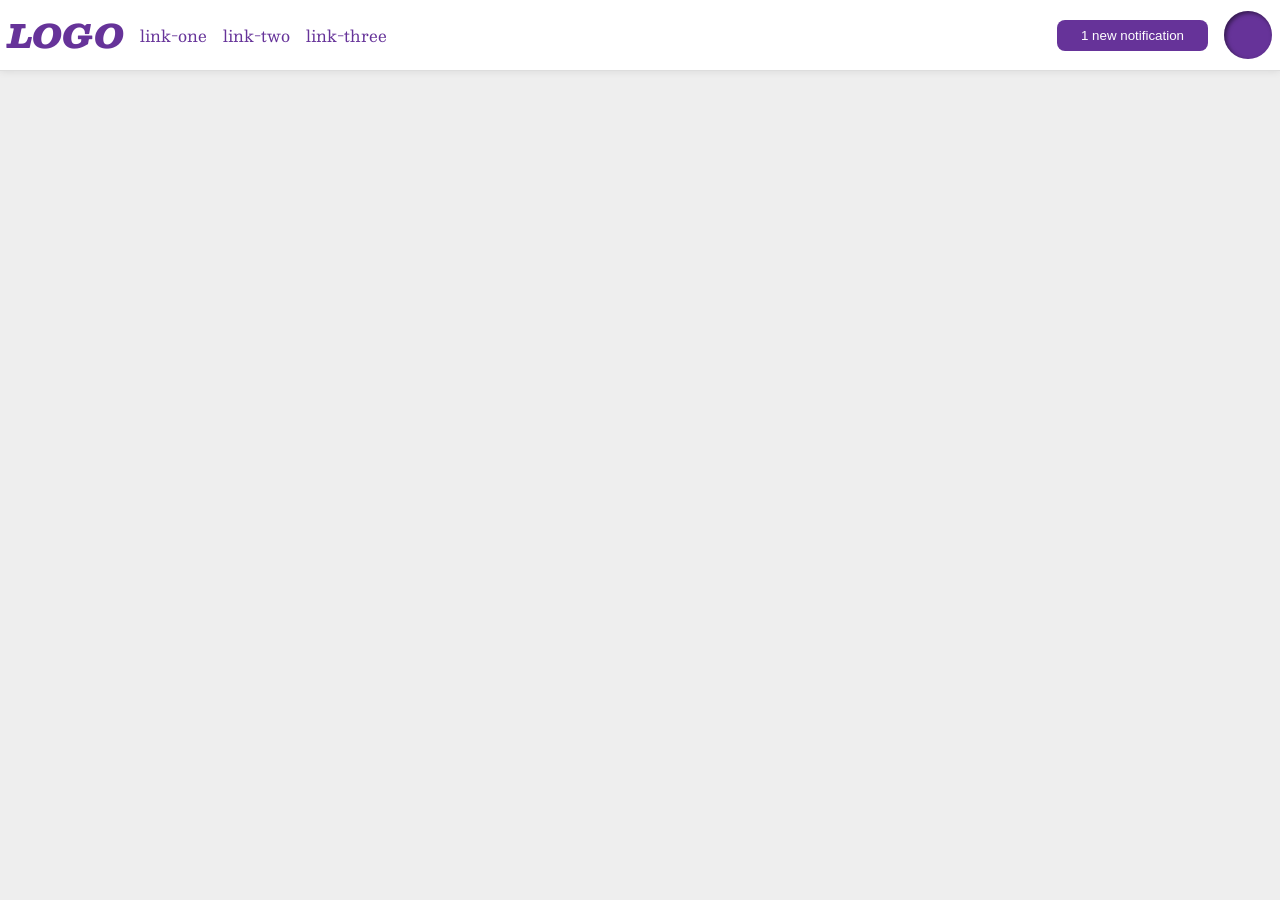
<file: foundations/flex/03-flex-header-2/index.html>
<!DOCTYPE html>
<html lang="en">
  <head>
    <meta charset="UTF-8">
    <meta http-equiv="X-UA-Compatible" content="IE=edge">
    <meta name="viewport" content="width=device-width, initial-scale=1.0">
    <title>Flex Header 2</title>
    <link rel="stylesheet" href="style.css">
  </head>
  <body>

    <div class="header">
      <div class="left">
      <div class="logo">
        LOGO
      </div>
      <ul class="links">
        <li><a href="https://google.com">link-one</a></li>
        <li><a href="https://google.com">link-two</a></li>
        <li><a href="https://google.com">link-three</a></li>
      </ul>
      </div>

      <div class="right">
      <button class="notifications">
        1 new notification
      </button>
      <div class="profile-image"></div>
      </div>
    </div>
  </body>
</html>
</file>
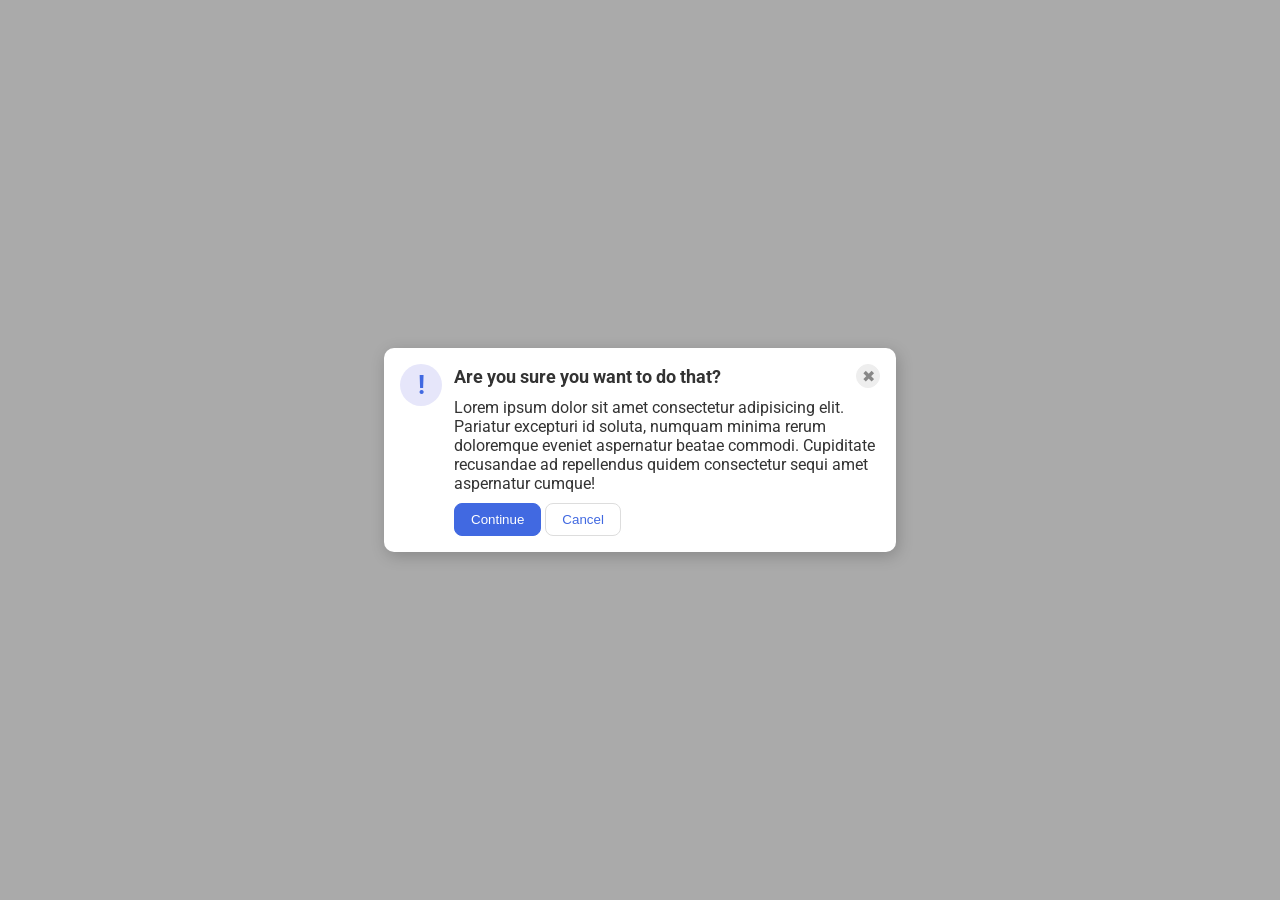
<file: foundations/flex/05-flex-modal/index.html>
<!DOCTYPE html>
<html lang="en">
  <head>
    <meta charset="UTF-8">
    <meta http-equiv="X-UA-Compatible" content="IE=edge">
    <meta name="viewport" content="width=device-width, initial-scale=1.0">
    <link rel="stylesheet" href="style.css">
    <title>Modal</title>
  </head>
  <body>
    <div class="modal">
      <div>
       <div class="icon">!</div>
      </div>

      <div class="main">

        <div class="header">Are you sure you want to do that?
          <div>
         <button class="close-button">✖</button>
         </div>
        </div>

        <div class="text">
          Lorem ipsum dolor sit amet consectetur adipisicing elit. Pariatur excepturi id soluta, numquam minima rerum doloremque eveniet aspernatur beatae commodi. Cupiditate recusandae ad repellendus quidem consectetur sequi amet aspernatur cumque!
        </div>

        <div>
          <button class="continue">Continue</button>
          <button class="cancel">Cancel</button>
        </div>

      </div>
    </div>
  </body>
</html>
</file>
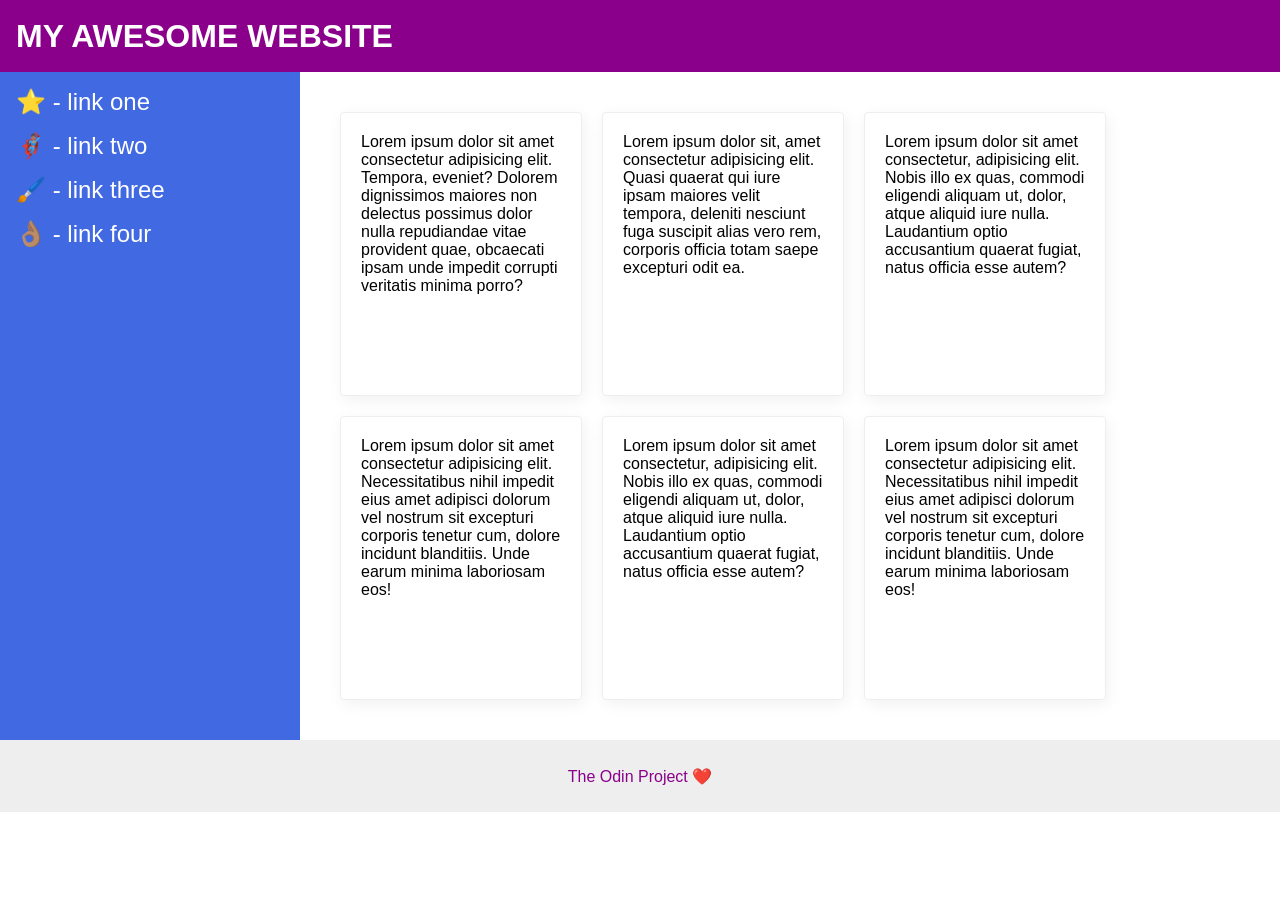
<file: foundations/flex/07-flex-layout-2/index.html>
<!DOCTYPE html>
<html lang="en">
  <head>
    <meta charset="UTF-8">
    <meta http-equiv="X-UA-Compatible" content="IE=edge">
    <meta name="viewport" content="width=device-width, initial-scale=1.0">
    <title>The Holy Grail</title>
    <link rel="stylesheet" href="style.css">
  </head>
  <body>
    <div class="header">
      MY AWESOME WEBSITE
    </div>
    <div class="main">
     <div class="sidebar">
       <ul>
         <li><a href="#">⭐ - link one</a></li>
         <li><a href="#">🦸🏽‍♂️ - link two</a></li>
         <li><a href="#">🖌️ - link three</a></li>
         <li><a href="#">👌🏽 - link four</a></li>
       </ul>
     </div>

     <div class="content">
      <div class="card">Lorem ipsum dolor sit amet consectetur adipisicing elit. Tempora, eveniet? Dolorem dignissimos maiores non delectus possimus dolor nulla repudiandae vitae provident quae, obcaecati ipsam unde impedit corrupti veritatis minima porro?</div>
      <div class="card">Lorem ipsum dolor sit, amet consectetur adipisicing elit. Quasi quaerat qui iure ipsam maiores velit tempora, deleniti nesciunt fuga suscipit alias vero rem, corporis officia totam saepe excepturi odit ea.</div>
      <div class="card">Lorem ipsum dolor sit amet consectetur, adipisicing elit. Nobis illo ex quas, commodi eligendi aliquam ut, dolor, atque aliquid iure nulla. Laudantium optio accusantium quaerat fugiat, natus officia esse autem?</div>
      <div class="card">Lorem ipsum dolor sit amet consectetur adipisicing elit. Necessitatibus nihil impedit eius amet adipisci dolorum vel nostrum sit excepturi corporis tenetur cum, dolore incidunt blanditiis. Unde earum minima laboriosam eos!</div>
      <div class="card">Lorem ipsum dolor sit amet consectetur, adipisicing elit. Nobis illo ex quas, commodi eligendi aliquam ut, dolor, atque aliquid iure nulla. Laudantium optio accusantium quaerat fugiat, natus officia esse autem?</div>
      <div class="card">Lorem ipsum dolor sit amet consectetur adipisicing elit. Necessitatibus nihil impedit eius amet adipisci dolorum vel nostrum sit excepturi corporis tenetur cum, dolore incidunt blanditiis. Unde earum minima laboriosam eos!</div>
     </div>
    </div>

    <div class="footer">
      The Odin Project ❤️
    </div>
  </body>
</html>
</file>
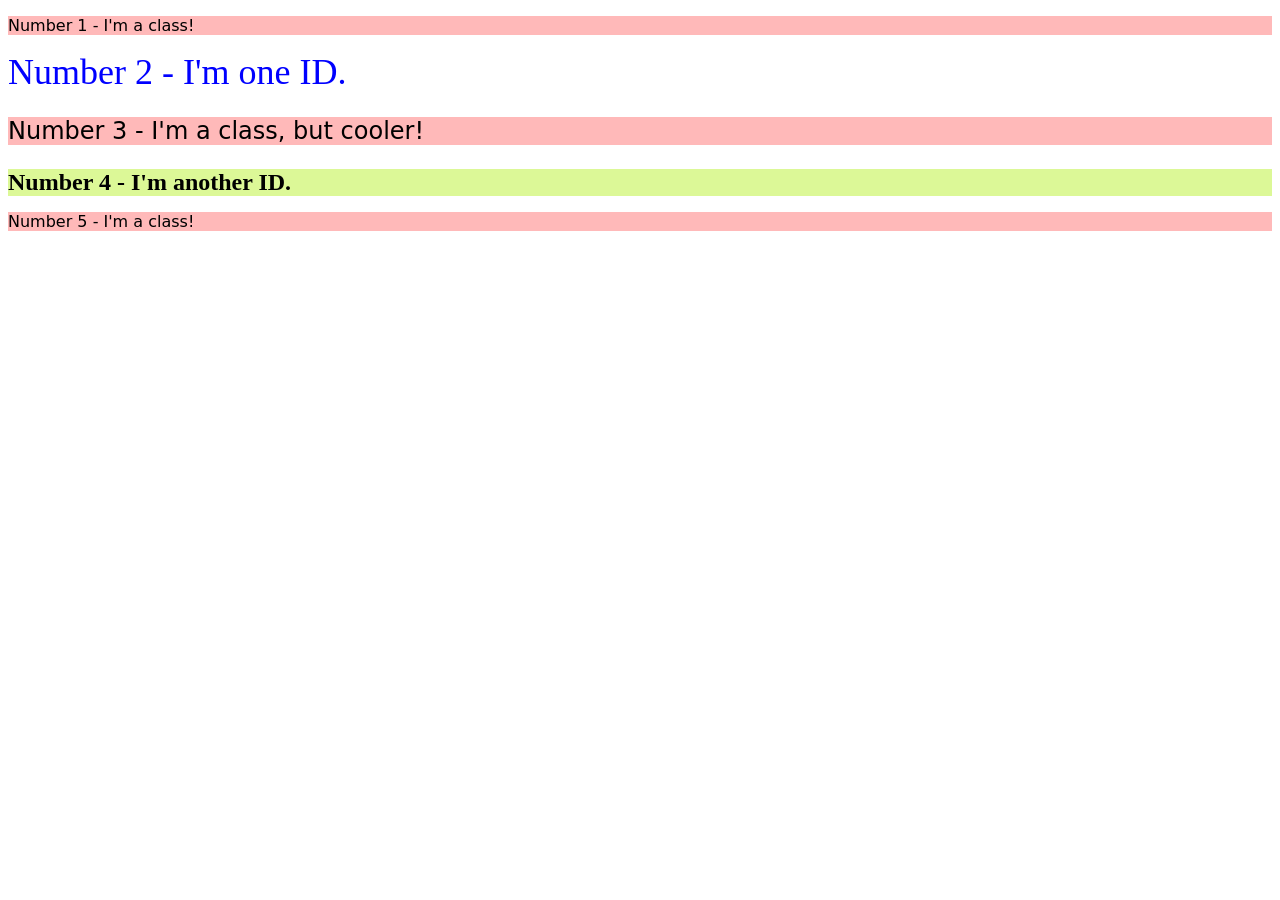
<file: foundations/intro-to-css/02-class-id-selectors/index.html>
<!DOCTYPE html>
<html lang="en">
  <head>
    <meta charset="UTF-8">
    <meta http-equiv="X-UA-Compatible" content="IE=edge">
    <meta name="viewport" content="width=device-width, initial-scale=1.0">
    <title>Class and ID Selectors</title>
    <link rel="stylesheet" href="style.css">
  </head>
  <body>
    <p class="odd">Number 1 - I'm a class!</p>
    <div id="second">Number 2 - I'm one ID.</div>
    <p class="odd cool">Number 3 - I'm a class, but cooler!</p>
    <div id="fourth">Number 4 - I'm another ID.</div>
    <p class="odd">Number 5 - I'm a class!</p>
  </body>
</html>
</file>
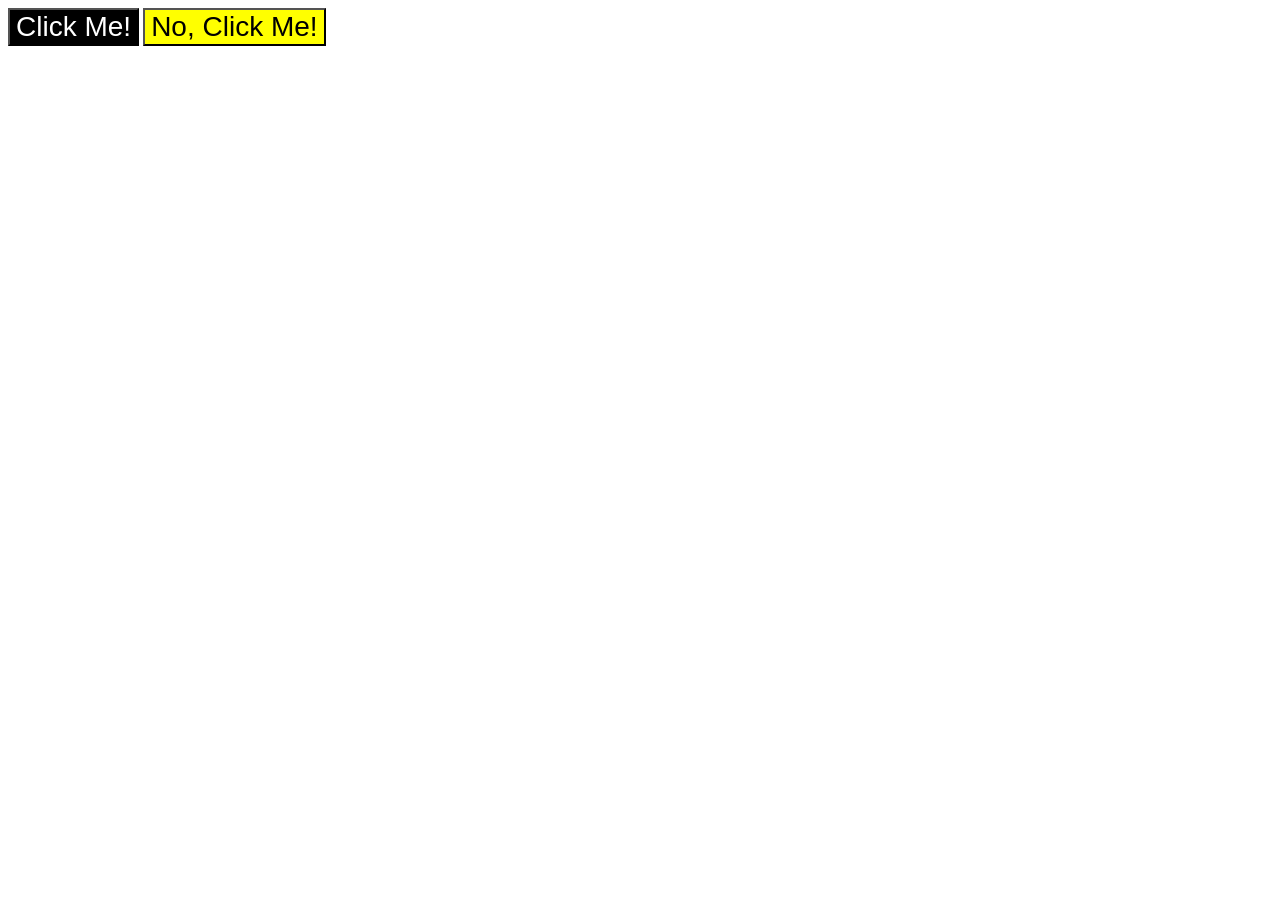
<file: foundations/intro-to-css/03-grouping-selectors/index.html>
<!DOCTYPE html>
<html lang="en">
  <head>
    <meta charset="UTF-8">
    <meta http-equiv="X-UA-Compatible" content="IE=edge">
    <meta name="viewport" content="width=device-width, initial-scale=1.0">
    <title>Grouping Selectors</title>
    <link rel="stylesheet" href="style.css">
  </head>
  <body>
    <button class="right">Click Me!</button>
    <button class="left">No, Click Me!</button>
  </body>
</html>
</file>
<file: foundations/flex/03-flex-header-2/style.css>
/* this is some magical font-importing.  
you'll learn about it later. */
@import url('https://fonts.googleapis.com/css2?family=Besley:ital,wght@0,400;1,900&display=swap');

body {
  margin: 0;
  background: #eee;
  font-family: Besley, serif;
}

.header {
  background: white;
  border-bottom: 1px solid #ddd;
  box-shadow: 0 0 8px rgba(0,0,0,.1);
  padding: 8px;
  display: flex;
  align-items: center;
  justify-content: space-between;
}

.profile-image {
  background: rebeccapurple;
  box-shadow: inset 2px 2px 4px rgba(0,0,0,.5);
  border-radius: 50%;
  width: 48px;
  height: 48px;
}

.logo {
  color: rebeccapurple;
  font-size: 32px;
  font-weight: 900;
  font-style: italic;
}

.left,
.right {
  display: flex;
  align-items: center;
  gap: 16px;
}

button {
  border: none;
  border-radius: 8px;
  background: rebeccapurple;
  color: white;
  padding: 8px 24px;
}

a {
  /* this removes the line under our links */
  text-decoration: none;
  color: rebeccapurple;
}

ul {
  list-style-type: none;
  display: flex;
  gap: 16px;
  padding: 0px;
  margin: 0px;
}
</file>
<file: foundations/flex/05-flex-modal/style.css>
@import url('https://fonts.googleapis.com/css2?family=Roboto:wght@400;700&display=swap');

html, body {
  height: 100%;
}

body {
  font-family: Roboto, sans-serif;
  margin: 0;
  background: #aaa;
  color: #333;
  /* I'll give you this one for free lol */
  display: flex;
  align-items: center;
  justify-content: center;
}

.header {
  font-weight: bold;
  font-size: large;
  display: flex;
  justify-content: space-between;
  align-items: center;
}

/* still not sure whether this is a viable solution to this exercise */

.main {
  display: flex;
  flex-direction: column;
  gap: 10px;
}

.modal {
  background: white;
  width: 480px;
  border-radius: 10px;
  box-shadow: 2px 4px 16px rgba(0,0,0,.2);
  padding: 16px;
  display: flex;
  justify-content: space-between;
  gap: 12px;
}

.icon {
  color: royalblue;
  font-size: 26px;
  font-weight: 700;
  background: lavender;
  width: 42px;
  height: 42px;
  border-radius: 50%;
  display: flex;
  align-items: center;
  justify-content: center;
}

.close-button {
  background: #eee;
  border-radius: 50%;
  color: #888;
  font-weight: 400;
  font-size: 16px;
  height: 24px;
  width: 24px;
  display: flex;
  align-items: center;
  justify-content: center;
  border: 1px solid #eee;
  padding: 0;
}

button {
  cursor: pointer;
  padding: 8px 16px;
  border-radius: 8px;
}

button.continue {
  background: royalblue;
  border: 1px solid royalblue;
  color: white;
}

button.cancel {
  background: white;
  border: 1px solid #ddd;
  color: royalblue;
}
</file>
<file: foundations/flex/07-flex-layout-2/style.css>
body {
  font-family: -apple-system, BlinkMacSystemFont, 'Segoe UI', Roboto, Oxygen, Ubuntu, Cantarell, 'Open Sans', 'Helvetica Neue', sans-serif;
  margin: 0;
  min-height: 100vh;
  display: flex;
  flex-direction: column;
}

a {
  text-decoration: none;
  color: #fff;
}

ul {
  margin: 0;
  padding: 0;
  list-style: none;
}

li {
  margin-bottom: 16px;
}

.main {
  display: flex;
}

.content {
  padding: 40px;
  display: flex;
  flex-flow: row wrap;
  gap: 20px;
}

.header {
  height: 72px;
  background: darkmagenta;
  color: white;
  font-size: 32px;
  font-weight: 900;
  padding-left: 16px;
  display: flex;
  align-items: center;
}

.footer {
  display: flex;
  height: 72px;
  background: #eee;
  color: darkmagenta;
  justify-content: center;
  align-items: center;
}

.sidebar {
  padding: 16px;
  width: 300px;
  background: royalblue;
  box-sizing: border-box;
  font-size: 24px;
  font-weight: 500;
  flex-shrink: 0;
}

.card {
  border: 1px solid #eee;
  box-shadow: 2px 4px 16px rgba(0,0,0,.06);
  border-radius: 4px;
  max-width: 200px;
  padding: 20px 20px 100px;
}
</file>
<file: foundations/intro-to-css/02-class-id-selectors/style.css>
.odd {
background-color: rgb(255, 185, 185);
font-family: Verdana, "DejaVu Sans", sans-serif;
}

.odd.cool,
#fourth {
    font-size: 24px;
}

#fourth {
    background-color:#dcf897;
    font-weight: bold;
}

#second {
    color: hsl(240, 100%, 50%);
    font-size: 36px;
}
</file>
<file: foundations/intro-to-css/03-grouping-selectors/style.css>
.right,
.left {
    font-family: Helvetica, "Times New Roman", sans-serif;
    font-size: 28px;
}

.right {
    color: #ffffff;
    background-color: hsl(0, 0%, 0%);
}

.left {
    background-color: rgb(255, 255, 0);
}
</file>
